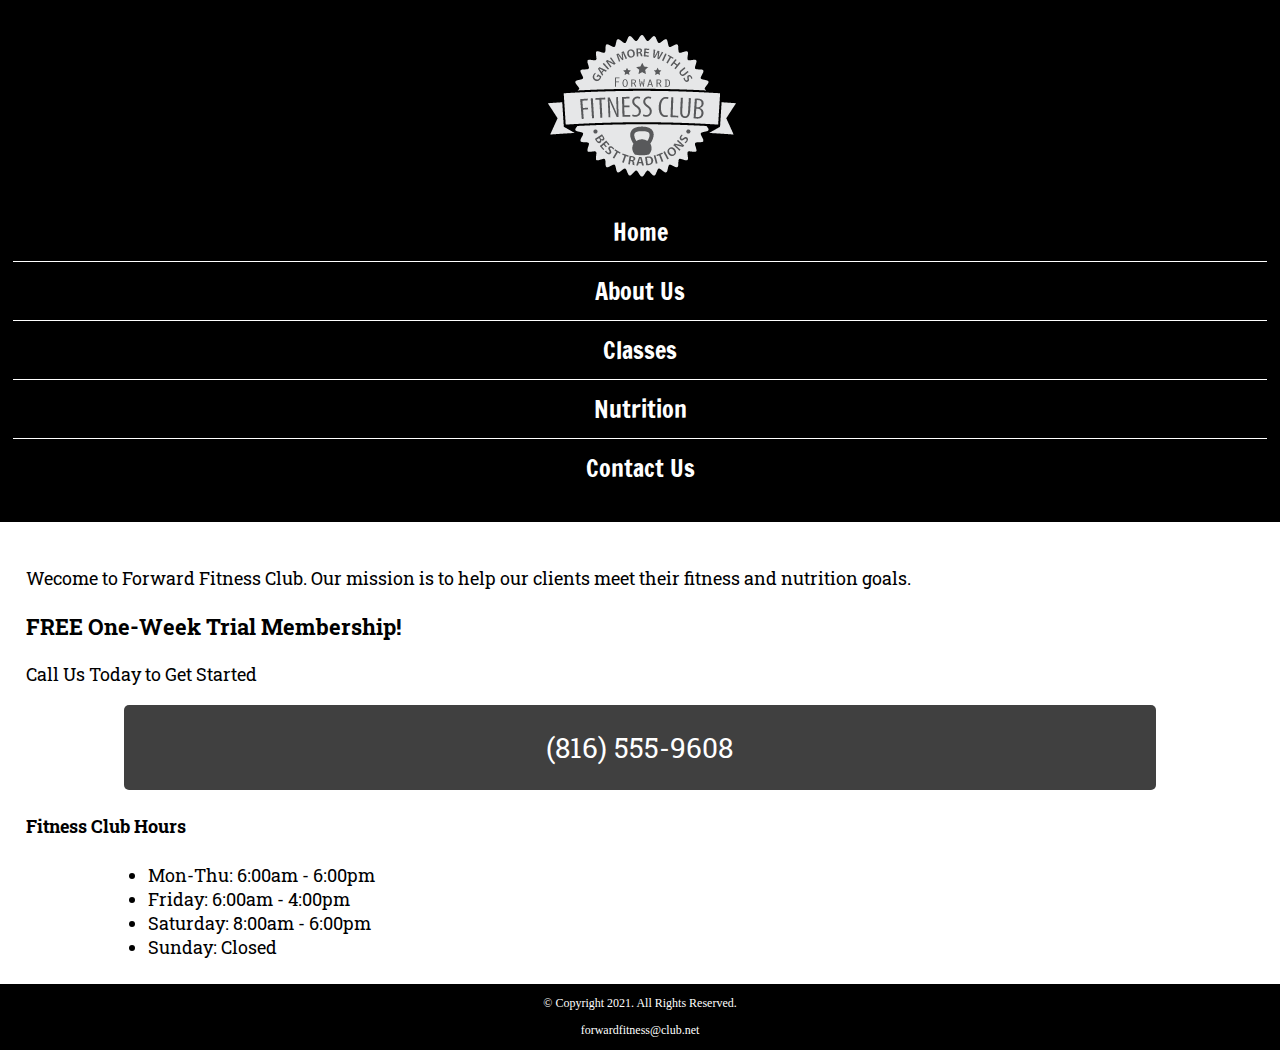
<file: index.html>
<!DOCTYPE html>
<!-- This website template was created by: Sydney Cook -->
<html lang="en">

<head>
    <title>Forward Fitness Club</title>
    <meta charset="utf-8">
    <link rel="stylesheet" href="css/style.css">
    <meta name="viewport" content="width=device-width, initial-scale=1">
    <link href="https://fonts.googleapis.com/css2?family=Francois+One&family=Roboto+Slab&display=swap" rel="stylesheet">
</head>

<body>
    <div id="container">
        <!-- Use the header area for the website name or logo -->
        <header>
            <a href="index.html"><img src="images/forward-fitness-logo.png" alt="Forward Fitness Club logo"></a>
        </header>

        <!-- Use the nav area to add hyperlinks to other pages within the website -->
        <nav>
            <ul>
                <li><a href="index.html">Home</a></li>
                <li><a href="about.html">About Us</a></li>
                <li><a href="classes.html">Classes</a></li>
                <li><a href="nutrition.html">Nutrition</a></li>
                <li><a href="contact.html">Contact Us</a></li>
            </ul>
        </nav>

        <!-- Hero Image -->
        <div id="hero" class="tablet-desktop">
            <img src="images/hero-image.jpg" alt="left arem extended holding a weight">
        </div>

        <!-- Use the main area to add the main content of the webpages -->
        <main>

            <div class="mobile">

                <p>Wecome to Forward Fitness Club. Our mission is to help our clients meet their fitness and nutrition goals.</p>

                <h3>FREE One-Week Trial Membership!</h3>
                <p>Call Us Today to Get Started</p>
                <p class="tel-link"><a href="tel:8145559608">(816) 555-9608</a></p>

                <h4>Fitness Club Hours</h4>
                <ul class="hours">
                    <li>Mon-Thu: 6:00am - 6:00pm</li>
                    <li>Friday: 6:00am - 4:00pm</li>
                    <li>Saturday: 8:00am - 6:00pm</li>
                    <li>Sunday: Closed</li>
                </ul>

            </div>

            <div class="tablet-desktop">
                <p>Welcome to Forward Fitness Club. Our mission is to help our clients meet their fitness and nutrition goals.</p>

                <p>If you have struggles with getting healthy and
                    need the motivation and resources to make a healthy lifestyle change,
                    contact us today. Our facility includes state-of-the-art equipment,
                    conveninet group training classes, and nutrition tips and information
                    to keep you healthy.</p>

                <p>We provide a FREE, one-week membership to experience the benefits of our
                    equipment and facility. This one-week trial gives you complete access to
                    our equipment, training classes, and nutrition planning. Contact us
                    today to <span class="action">start your free trial!</span></p>
            </div>
        </main>

        <!-- Use the footer area to add webpage footer content -->
        <footer>

            <p>&copy; Copyright 2021. All Rights Reserved.</p>

            <p><a href="mailto:forwardfitness@club.net">forwardfitness@club.net</a></p>

        </footer>
    </div>
</body>

</html>
</file>
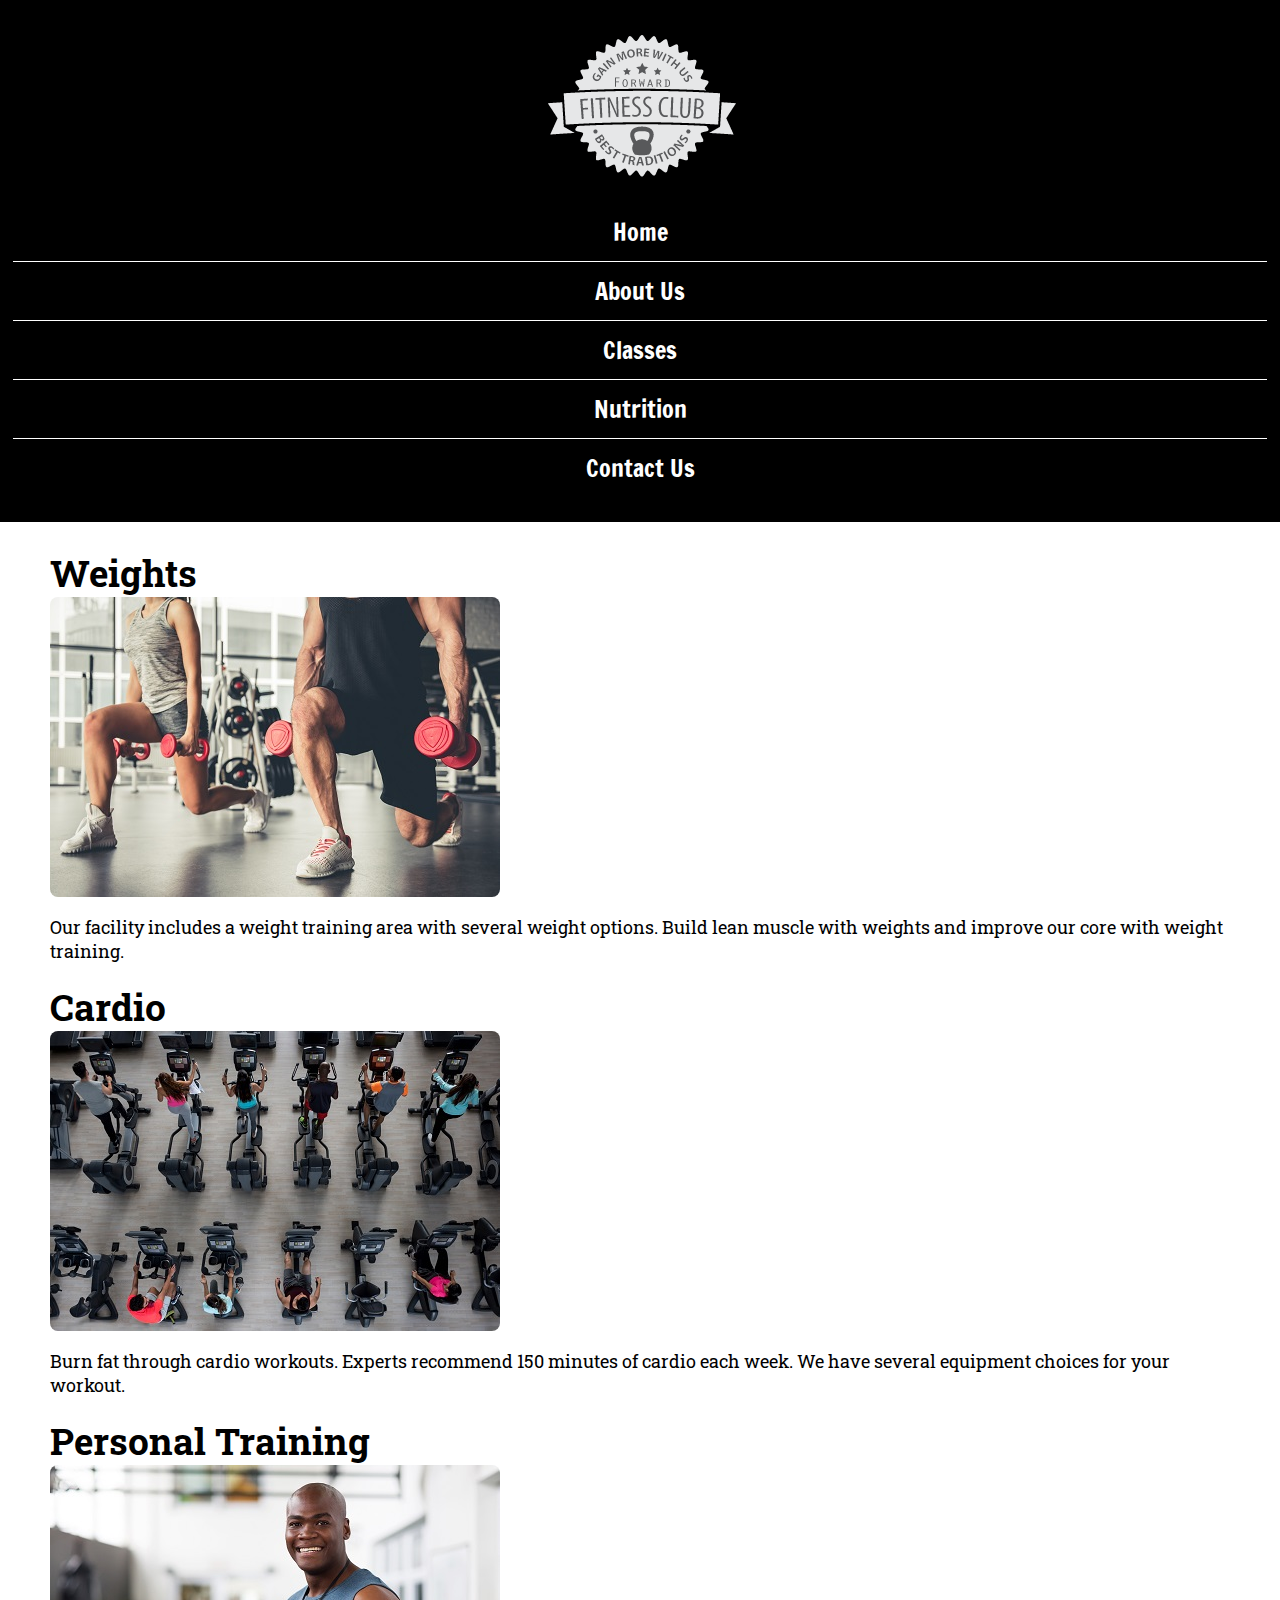
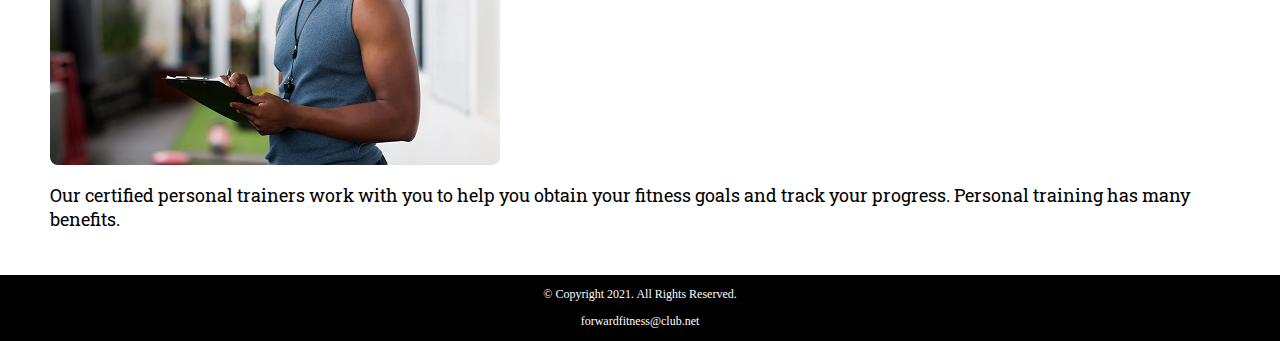
<file: about.html>
<!DOCTYPE html>
<!-- This website template was created by: Sydney Cook -->
<html lang="en">

<head>
    <title>Forward Fitness Club</title>
    <meta charset="utf-8">
    <link rel="stylesheet" href="css/style.css">
    <meta name="viewport" content="width=device-width, initial-scale=1">
    <link href="https://fonts.googleapis.com/css2?family=Francois+One&family=Roboto+Slab&display=swap" rel="stylesheet">
</head>

<body>
    <div>
        <!-- Use the header area for the website name or logo -->
        <header>
            <a href="index.html"><img src="images/forward-fitness-logo.png" alt="Forward Fitness Club logo"></a>
        </header>

        <!-- Use the nav area to add hyperlinks to other pages within the website -->
        <nav>
            <ul>
                <li><a href="index.html">Home</a></li>
                <li><a href="about.html">About Us</a></li>
                <li><a href="classes.html">Classes</a></li>
                <li><a href="nutrition.html">Nutrition</a></li>
                <li><a href="contact.html">Contact Us</a></li>
            </ul>
        </nav>

        <!-- Use the main area to add the main content of the webpages -->
        <main>

            <div id="weights">
                <h1>Weights</h1>
                <img src="images/people-with-weights.jpg" alt="Two people working out
        with a weight in each hand" class="round">

                <p>Our facility includes a weight training area with several weight
                    options. Build lean muscle with weights and improve our core with
                    weight training.</p>

                <ul class="tablet-desktop">
                    <li>Dumbbells</li>
                    <li>Kettle bells </li>
                    <li>Barbells</li>
                </ul>
            </div>
            <div id="cardio">
                <h1>Cardio</h1>
                <img src="images/people-workingout-machines.jpg" alt="Cardio Equipment" class="round">

                <p>Burn fat through cardio workouts. Experts recommend 150 minutes
                    of cardio each week. We have several equipment choices for your workout. </p>

                <ul class="tablet-desktop">
                    <li>Treadmills</li>
                    <li>Eliptical Machines </li>
                    <li>Exercise Bikes</li>
                </ul>
            </div>
            <div id="training">
                <h1>Personal Training</h1>
                <img src="images/personal-trainer.jpg" alt="Personal Training" class="round">

                <p>Our certified personal trainers work with you to help you obtain
                    your fitness goals and track your progress. Personal training has
                    many benefits. </p>

                <ul class="tablet-desktop">
                    <li>Accountability</li>
                    <li>Personalized Program </li>
                    <li>Consistent Support and Motivation</li>
                </ul>
            </div>

            <div id="exercises" class="tablet-desktop">
                <h1>Common Exercises</h1>

                <p>The following are common exercises that we encourage our clients to
                    do as part of their daily exercise routine.</p>

                <dl>
                    <dt>Burpee</dt>
                    <dd>Burpees are a great, full body exercise to increase your strength
                        and endurance. Begin in a standing position, drop into a squat and
                        extend your hands forward, kick your feet back and then forward
                        again quickly, and then jump up from a squatted position. </dd>

                    <dt>Plank</dt>
                    <dd>Planks build your core strength. To perform a plank, get in a
                        push up position and rest your forearms on the floor. Hold the
                        position as long as you can. </dd>

                    <dt>Mountain Climbers</dt>
                    <dd>Mountain climbers are a good cardio exercise. Place your hands
                        on the floor in a push up position, then bring one knee up to
                        your chest and then switch as quickly as you can (as though
                        you are climbing a mountain).</dd>
                </dl>

                <p>For more information about how to stay active, visit
                    <a href="https://www.hhs.gov/fitness/be-active/index.html" target="_blank" class="external-link">U.S. Department of Health and Human Services</a>.
                </p>
            </div>

        </main>

        <!-- Use the footer area to add webpage footer content -->
        <footer>

            <p>&copy; Copyright 2021. All Rights Reserved.</p>

            <p><a href="mailto:forwardfitness@club.net">forwardfitness@club.net</a></p>

        </footer>
    </div>
</body>

</html>
</file>
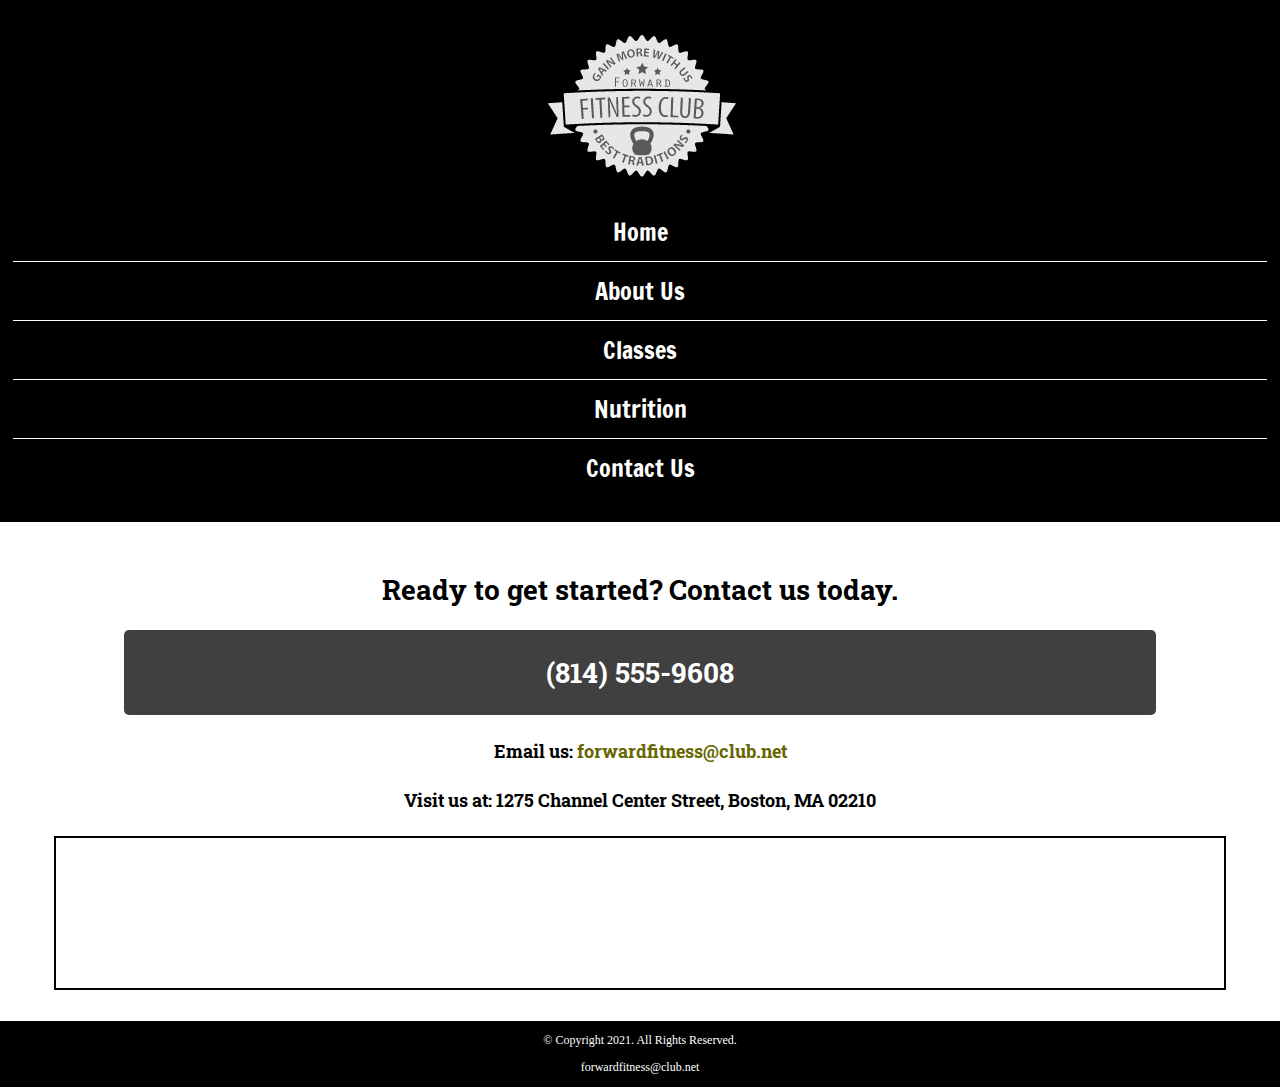
<file: contact.html>
<!DOCTYPE html>
<!-- This website template was created by: Sydney Cook -->
<html lang="en">

<head>
    <title>Forward Fitness Club</title>
    <meta charset="utf-8">
    <link rel="stylesheet" href="css/style.css">
    <meta name="viewport" content="width=device-width, initial-scale=1">
    <link href="https://fonts.googleapis.com/css2?family=Francois+One&family=Roboto+Slab&display=swap" rel="stylesheet">
</head>

<body>
    <div>
        <!-- Use the header area for the website name or logo -->
        <header>
            <a href="index.html"><img src="images/forward-fitness-logo.png" alt="Forward Fitness Club logo"></a>
        </header>

        <!-- Use the nav area to add hyperlinks to other pages within the website -->
        <nav>
            <ul>
                <li><a href="index.html">Home</a></li>
                <li><a href="about.html">About Us</a></li>
                <li><a href="classes.html">Classes</a></li>
                <li><a href="nutrition.html">Nutrition</a></li>
                <li><a href="contact.html">Contact Us</a></li>
            </ul>
        </nav>

        <!-- Use the main area to add the main content of the webpages -->
        <main>

            <div id="contact">
                <h2>Ready to get started? Contact us today.</h2>
                <h4 class="tel-link"><a href="tel:8145559608">(814) 555-9608</a></h4>
                <h4>Email us: <a href="mailto:forwardfitness@club.net" class="contact-email-link">forwardfitness@club.net</a></h4>
                <h4>Visit us at: 1275 Channel Center Street, Boston, MA 02210</h4>

                <iframe src="https://www.google.com/maps/embed?pb=!1m18!1m12!1m3!1d2948.8517431365663!2d-71.0536284843076!3d42.34568414400165!2m3!1f0!2f0!3f0!3m2!1i1024!2i768!4f13.1!3m3!1m2!1s0x89e37a7dc2b67e7b%3A0x36ec93427cd9c5f1!2sChannel%20Center%20St%2C%20Boston%2C%20MA%2002210!5e0!3m2!1sen!2sus!4v1652727987776!5m2!1sen!2sus" width="600" height="450" allowfullscreen="" class="map" loading="lazy" referrerpolicy="no-referrer-when-downgrade"></iframe>
            </div>

        </main>

        <!-- Use the footer area to add webpage footer content -->
        <footer>

            <p>&copy; Copyright 2021. All Rights Reserved.</p>

            <p><a href="mailto:forwardfitness@club.net">forwardfitness@club.net</a></p>

        </footer>
    </div>
</body>

</html>
</file>
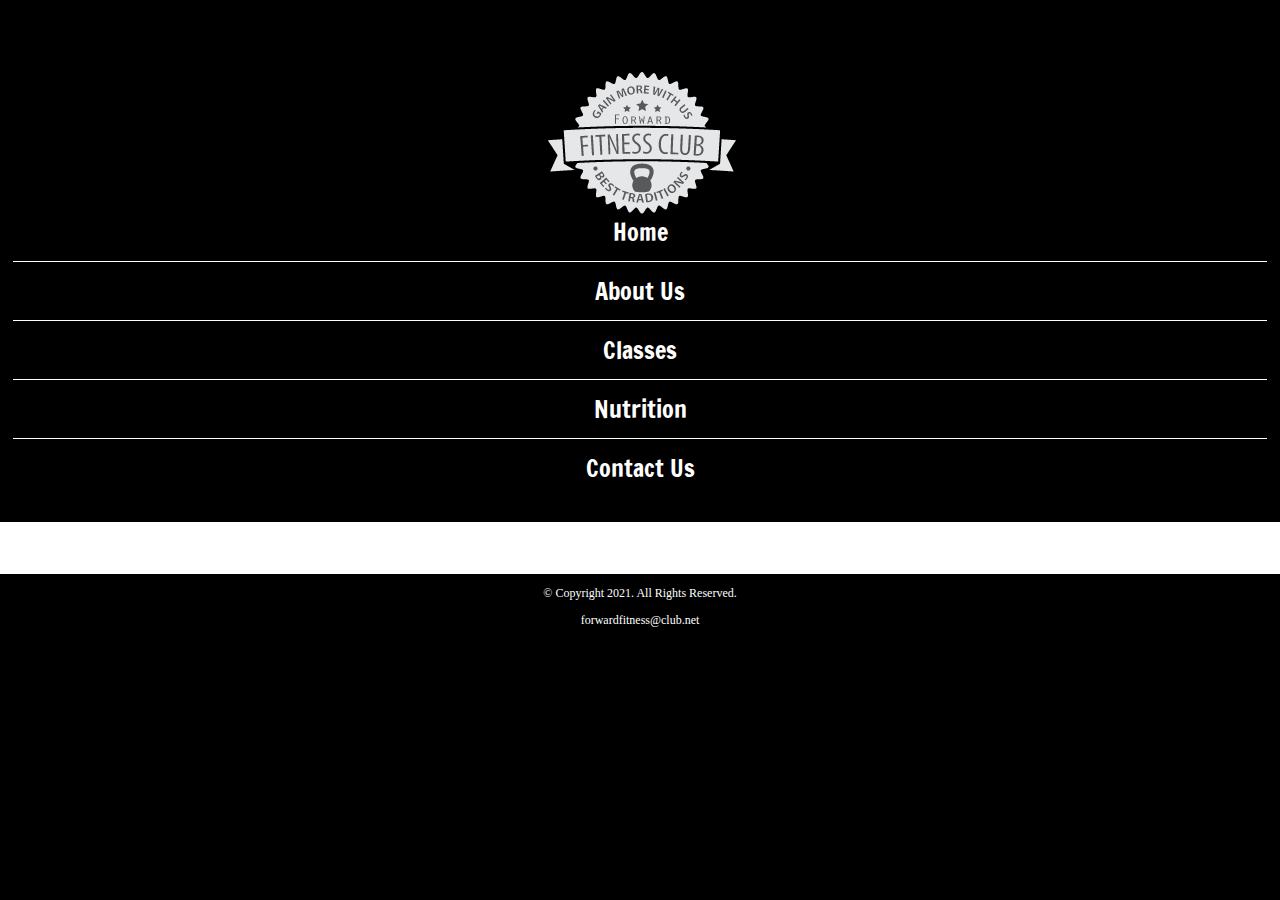
<file: template.html>
<!DOCTYPE html>
<!-- This website template was created by: Sydney Cook -->
<html lang="en">

<head>
    <title>Forward Fitness Club</title>
    <meta charset="utf-8">
    <link rel="stylesheet" href="css/style.css">
    <meta name="viewport" content="width=device-width, initial-scale=1">
    <link href="https://fonts.googleapis.com/css2?family=Francois+One&family=Roboto+Slab&display=swap" rel="stylesheet">
</head>

<body>
    <div>
        <!-- Use the header area for the website name or logo -->
        <header>
            <h1>Forward Fitness Club</h1>
            <a href="index.html"><img src="images/forward-fitness-logo.png" alt="Forward Fitness Club logo"></a>
        </header>

        <!-- Use the nav area to add hyperlinks to other pages within the website -->
        <nav>
            <ul>
                <li><a href="index.html">Home</a></li>
                <li><a href="about.html">About Us</a></li>
                <li><a href="classes.html">Classes</a></li>
                <li><a href="nutrition.html">Nutrition</a></li>
                <li><a href="contact.html">Contact Us</a></li>
            </ul>
        </nav>

        <!-- Use the main area to add the main content of the webpages -->
        <main>

            <div>
            </div>

        </main>

        <!-- Use the footer area to add webpage footer content -->
        <footer>

            <p>&copy; Copyright 2021. All Rights Reserved.</p>

            <p><a href="mailto:forwardfitness@club.net">forwardfitness@club.net</a></p>

        </footer>
    </div>
</body>

</html>
</file>
<file: css/style.css>
/*
Author: Sydney Cook
Date: 2-14-23
File name: style.class
*/

/*CSS Reset */
body, header, nav, main, footer, h1, div, img, ul {
  margin: 0;
  padding: 0;
  border: 0;
}

/* Style Rules for body and images */
body {
  background-color: #000;
}

img {
  max-width: 100%;
  display: block;
}

/* Style rules for mobile viewport */

/* Style rule for header */
header {
    position: -webkit-sticky;
    position: sticky;
    top: 0;
    background-color: #000;
    height: 190px;
}

header img {
    margin: 0 auto;
}

/* Style rules for navigation area */
nav {
    padding: 1%;
    margin-bottom: 1%;
}

nav ul {
  list-style-type: none;
  text-align: center;
}

nav li {
  font-size: 1.5em;
  font-family: 'Francois One', sans-serif;
  border-top: 1px solid #fff;
}

nav li:first-child {
    border-top: none;
}

nav li a {
  display: block;
  color: #fff;
  padding: 0.5em 1em;
  text-decoration: none;
}

/* Show mobile class, hide tablet-desktop class */
.mobile {
    display: block;
}

.tablet-desktop {
    display: none;
}

/* Style rules for main content */
main {
  background-color: #fff;
  padding: 2%;
  font-size: 1.15em;
  font-family: 'Roboto Slab', serif;
}

.tel-link {
    background-color: #404040;
    padding: 2%;
    margin: 0 auto;
    width: 80%;
    text-align: center;
    border-radius: 5px;
}

.tel-link a {
    color: #fff; 
    text-decoration: none;
    font-size: 1.5em;
    display: block;
}

.hours {
    margin-left: 10%;
}

.action {
  font-size: 1.35em;
  color: #666600;
  font-weight: bold;
}

.external-link {
  color: #666600;
  font-weight: bold;
  text-decoration: none;
}

/* Style rules for footer content */
footer p {
  font-size: 0.75em;
  text-align: center;
  color: #fff;
  padding: 0 1em;
}

footer p a {
  color: #fff;
  text-decoration: none;
}

#weights, #cardio, #training {
  margin: 0 2%;
}

.round {
    border-radius: 8px;
}

#contact {
  text-align: center;
}

#contact .contact-email-link {
  color: #666600;
  text-decoration: none;
}

.map {
  border: 2px solid #000;
  width: 95%;
  height: 50%;
}

/* #exercises {
  clear: left;
  border-top: 1px solid #000;
  border-bottom: 1px solid #000;
  background-color: #f2f2f2;
  padding: 1% 2%;
}

#exercises dt {
  font-weight: bold;
}

#exercises dd {
  padding: 0.5% 1% 2% 0;
} */
</file>
